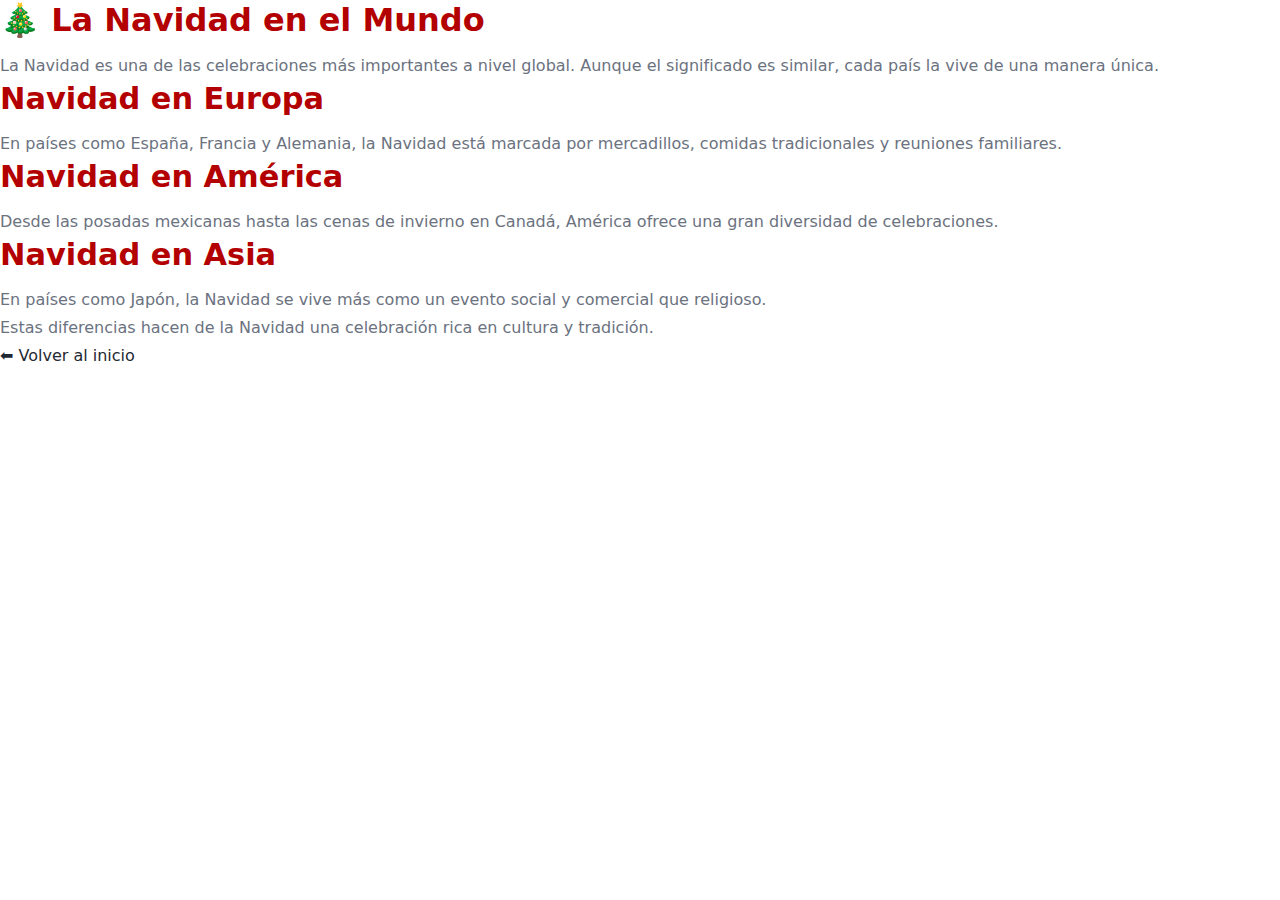
<file: blog/navidad-en-el-mundo.html>
<!DOCTYPE html>
<html lang="es">
<head>
  <meta charset="UTF-8">
  <title>La Navidad en el Mundo | Tradiciones Globales</title>
  <meta name="description" content="Descubre cómo se celebra la Navidad en diferentes países del mundo, con tradiciones, comidas y costumbres únicas.">
  <link rel="canonical" href="https://tudominio.com/blog/navidad-en-el-mundo">
  <link rel="stylesheet" href="../assets/css/style.css">

</head>
<body>

<h1>🎄 La Navidad en el Mundo</h1>

<p>La Navidad es una de las celebraciones más importantes a nivel global. Aunque el significado es similar, cada país la vive de una manera única.</p>

<h2>Navidad en Europa</h2>
<p>En países como España, Francia y Alemania, la Navidad está marcada por mercadillos, comidas tradicionales y reuniones familiares.</p>

<h2>Navidad en América</h2>
<p>Desde las posadas mexicanas hasta las cenas de invierno en Canadá, América ofrece una gran diversidad de celebraciones.</p>

<h2>Navidad en Asia</h2>
<p>En países como Japón, la Navidad se vive más como un evento social y comercial que religioso.</p>

<p>Estas diferencias hacen de la Navidad una celebración rica en cultura y tradición.</p>

<a href="../index.html">⬅ Volver al inicio</a>

</body>
</html>
</file>
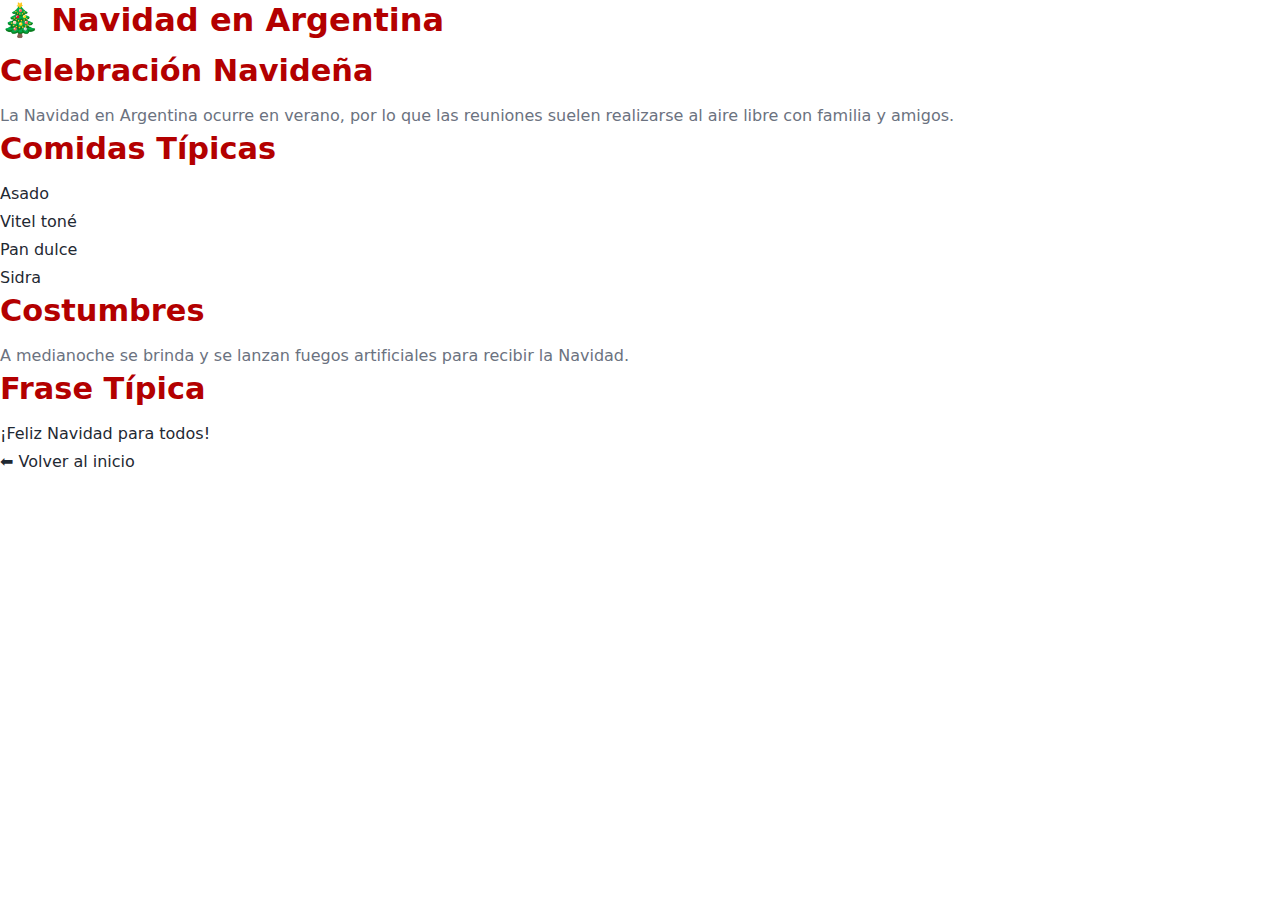
<file: pais/argentina.html>
<!DOCTYPE html>
<html lang="es-AR">
<head>
  <meta charset="UTF-8">
  <title>Navidad en Argentina | Verano y Tradición</title>
  <meta name="description" content="Así se celebra la Navidad en Argentina: cenas familiares, fuegos artificiales y tradiciones únicas de verano.">
  <link rel="stylesheet" href="../assets/css/style.css">

</head>
<body>

<h1>🎄 Navidad en Argentina</h1>

<h2>Celebración Navideña</h2>
<p>La Navidad en Argentina ocurre en verano, por lo que las reuniones suelen realizarse al aire libre con familia y amigos.</p>

<h2>Comidas Típicas</h2>
<ul>
  <li>Asado</li>
  <li>Vitel toné</li>
  <li>Pan dulce</li>
  <li>Sidra</li>
</ul>

<h2>Costumbres</h2>
<p>A medianoche se brinda y se lanzan fuegos artificiales para recibir la Navidad.</p>

<h2>Frase Típica</h2>
<blockquote>¡Feliz Navidad para todos!</blockquote>

<a href="../index.html">⬅ Volver al inicio</a>

</body>
</html>
</file>
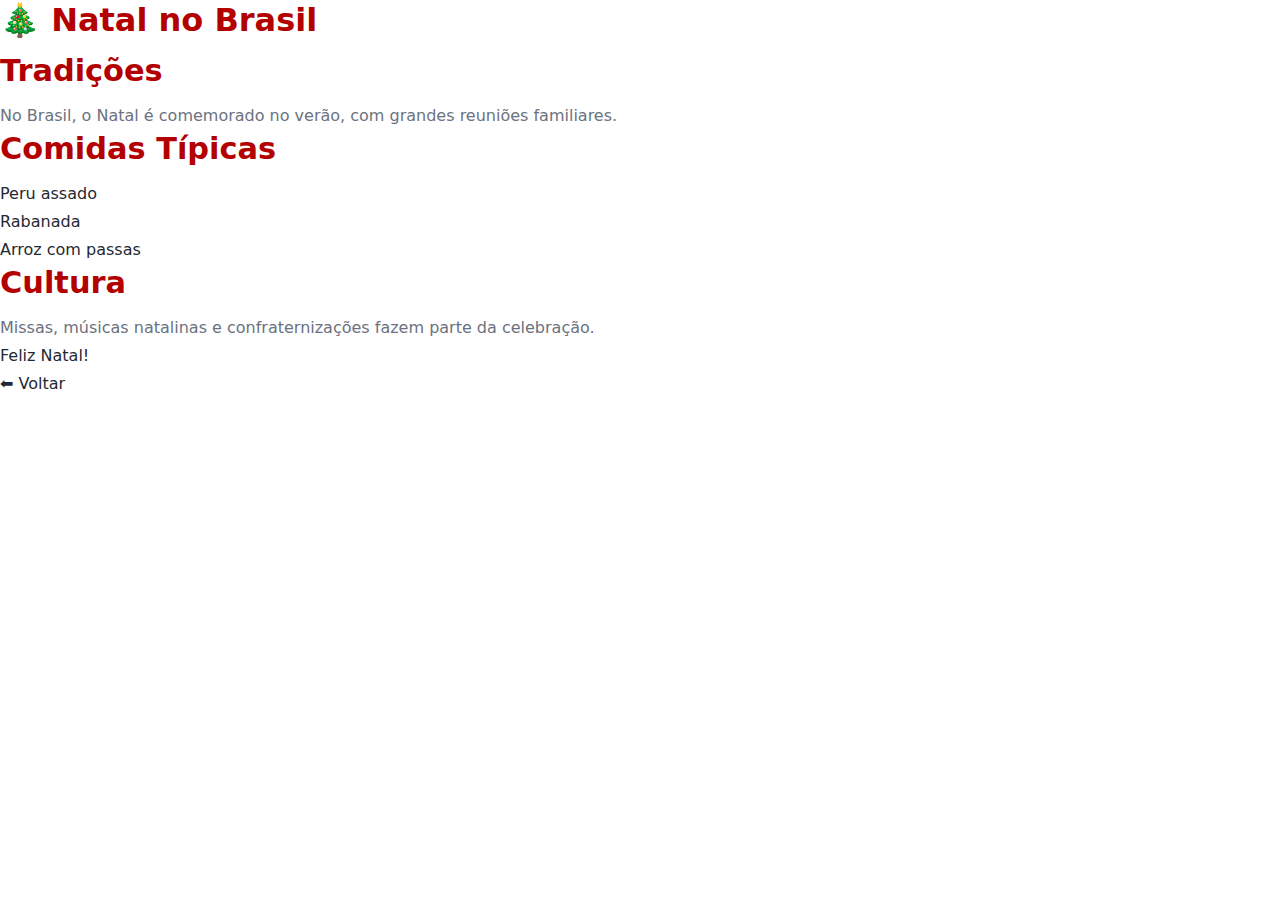
<file: pais/brasil.html>
<!DOCTYPE html>
<html lang="pt-BR">
<head>
  <meta charset="UTF-8">
  <title>Natal no Brasil | Tradições e Costumes</title>
  <meta name="description" content="O Natal no Brasil é celebrado com família, ceias especiais e eventos culturais.">
  <link rel="stylesheet" href="../assets/css/style.css">

</head>
<body>

<h1>🎄 Natal no Brasil</h1>

<h2>Tradições</h2>
<p>No Brasil, o Natal é comemorado no verão, com grandes reuniões familiares.</p>

<h2>Comidas Típicas</h2>
<ul>
  <li>Peru assado</li>
  <li>Rabanada</li>
  <li>Arroz com passas</li>
</ul>

<h2>Cultura</h2>
<p>Missas, músicas natalinas e confraternizações fazem parte da celebração.</p>

<blockquote>Feliz Natal!</blockquote>

<a href="../index.html">⬅ Voltar</a>

</body>
</html>
</file>
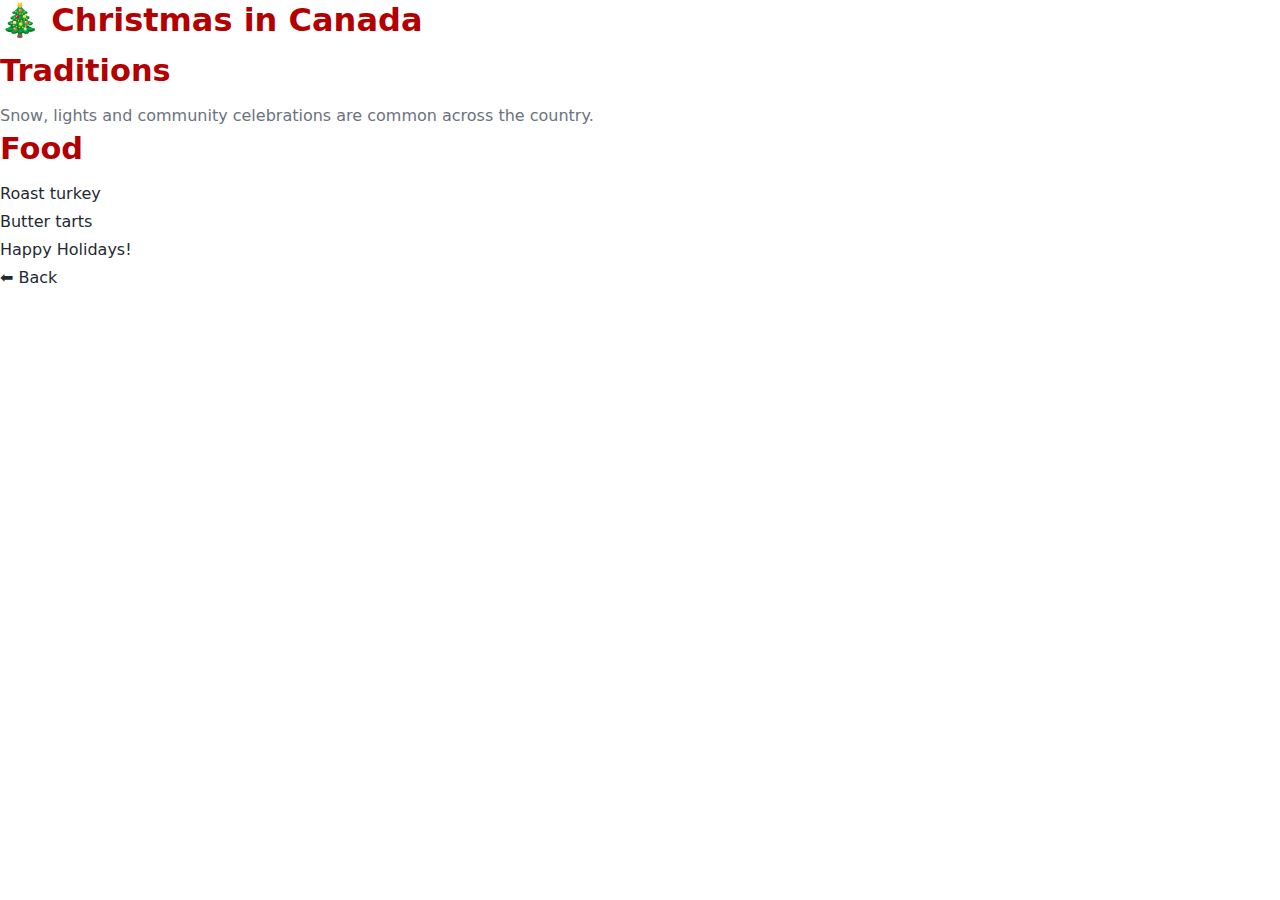
<file: pais/canada.html>
<!DOCTYPE html>
<html lang="en-CA">
<head>
  <meta charset="UTF-8">
  <title>Christmas in Canada | Winter Traditions</title>
  <meta name="description" content="Christmas in Canada is celebrated with winter activities, family gatherings and festive meals.">
  <link rel="stylesheet" href="../assets/css/style.css">

</head>
<body>

<h1>🎄 Christmas in Canada</h1>

<h2>Traditions</h2>
<p>Snow, lights and community celebrations are common across the country.</p>

<h2>Food</h2>
<ul>
  <li>Roast turkey</li>
  <li>Butter tarts</li>
</ul>

<blockquote>Happy Holidays!</blockquote>

<a href="../index.html">⬅ Back</a>

</body>
</html>
</file>
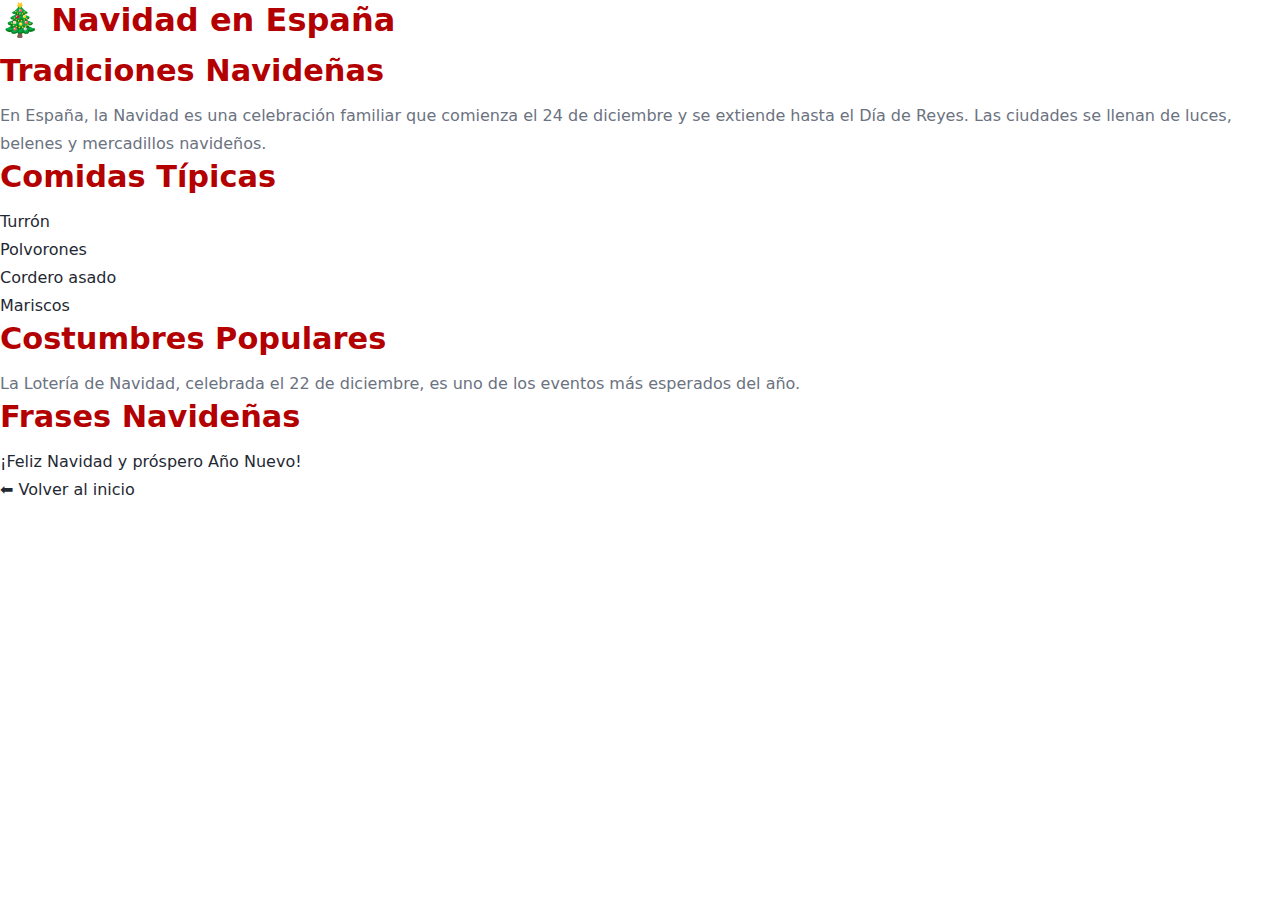
<file: pais/espana.html>
<!DOCTYPE html>
<html lang="es-ES">
<head>
  <meta charset="UTF-8">
  <title>Navidad en España | Tradiciones, Comidas y Costumbres</title>
  <meta name="description" content="Descubre cómo se celebra la Navidad en España: tradiciones, comidas típicas, costumbres y celebraciones populares.">
  <link rel="canonical" href="https://tudominio.com/pais/espana">
  <link rel="alternate" hreflang="es-ES" href="https://tudominio.com/pais/espana">
  <link rel="stylesheet" href="../assets/css/style.css">

</head>
<body>

<h1>🎄 Navidad en España</h1>

<h2>Tradiciones Navideñas</h2>
<p>En España, la Navidad es una celebración familiar que comienza el 24 de diciembre y se extiende hasta el Día de Reyes. Las ciudades se llenan de luces, belenes y mercadillos navideños.</p>

<h2>Comidas Típicas</h2>
<ul>
  <li>Turrón</li>
  <li>Polvorones</li>
  <li>Cordero asado</li>
  <li>Mariscos</li>
</ul>

<h2>Costumbres Populares</h2>
<p>La Lotería de Navidad, celebrada el 22 de diciembre, es uno de los eventos más esperados del año.</p>

<h2>Frases Navideñas</h2>
<blockquote>¡Feliz Navidad y próspero Año Nuevo!</blockquote>

<a href="../index.html">⬅ Volver al inicio</a>

</body>
</html>
</file>
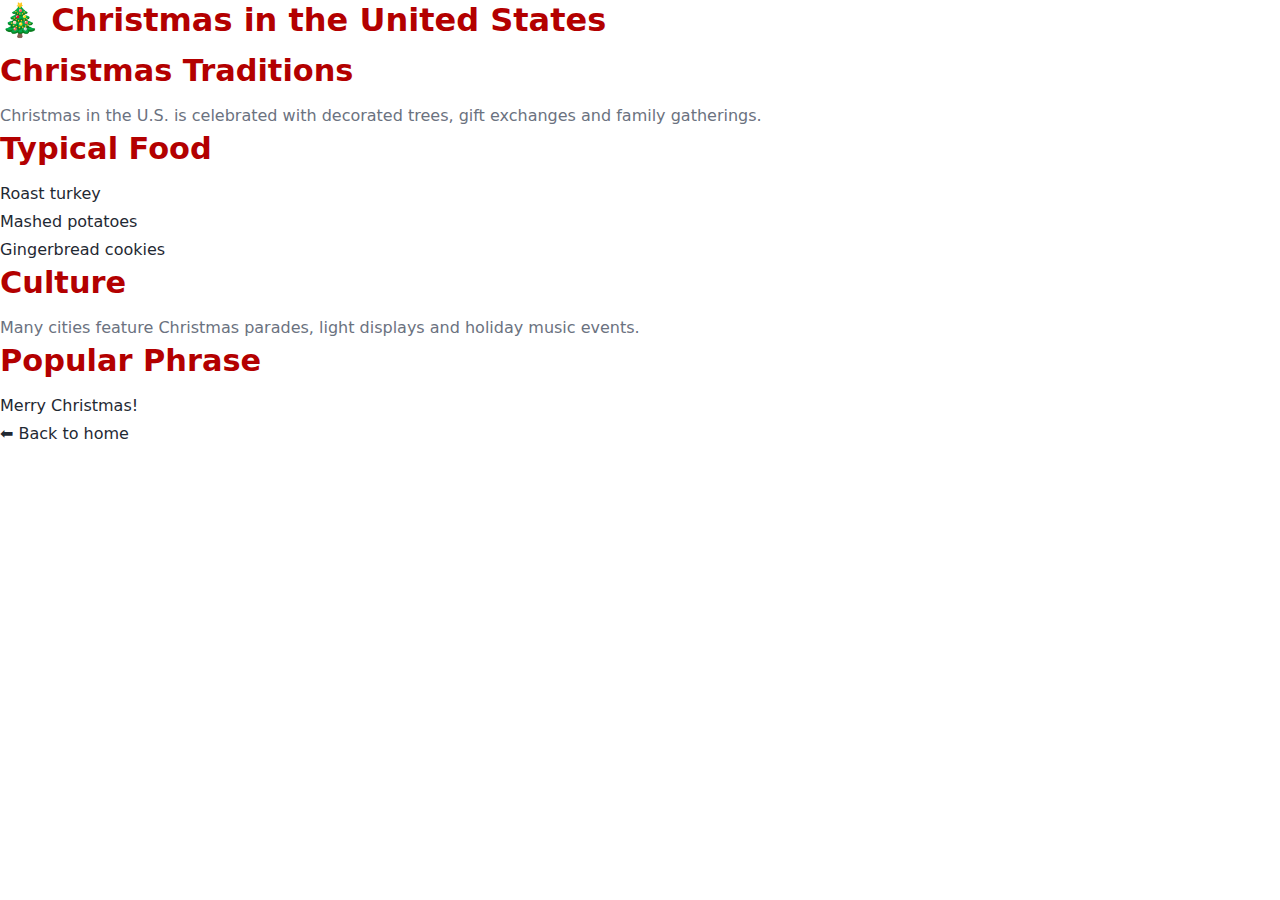
<file: pais/estados-unidos.html>
<!DOCTYPE html>
<html lang="en-US">
<head>
  <meta charset="UTF-8">
  <title>Christmas in the United States | Traditions</title>
  <meta name="description" content="Discover how Christmas is celebrated in the United States, including decorations, food and family traditions.">
  <link rel="stylesheet" href="../assets/css/style.css">

</head>
<body>

<h1>🎄 Christmas in the United States</h1>

<h2>Christmas Traditions</h2>
<p>Christmas in the U.S. is celebrated with decorated trees, gift exchanges and family gatherings.</p>

<h2>Typical Food</h2>
<ul>
  <li>Roast turkey</li>
  <li>Mashed potatoes</li>
  <li>Gingerbread cookies</li>
</ul>

<h2>Culture</h2>
<p>Many cities feature Christmas parades, light displays and holiday music events.</p>

<h2>Popular Phrase</h2>
<blockquote>Merry Christmas!</blockquote>

<a href="../index.html">⬅ Back to home</a>

</body>
</html>
</file>
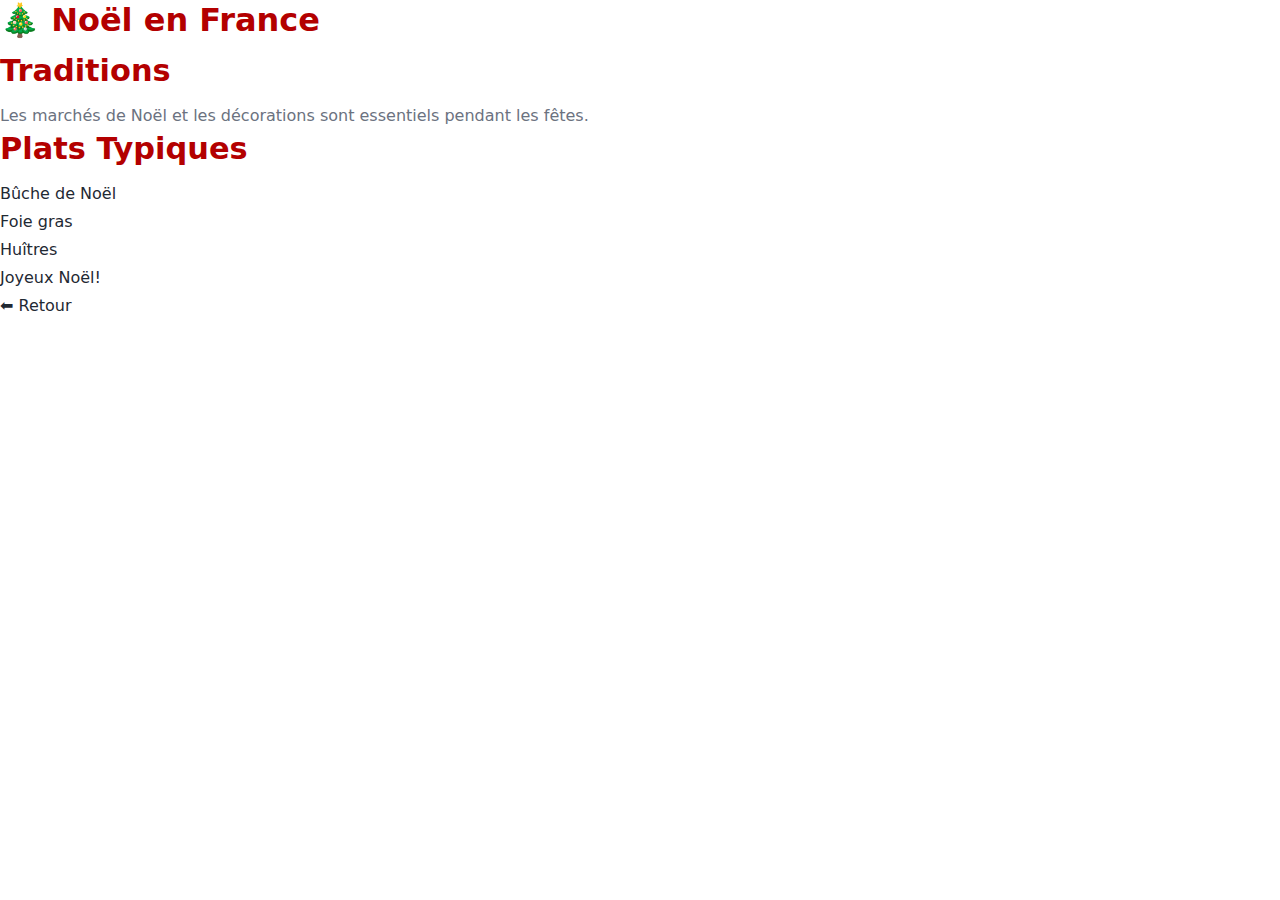
<file: pais/francia.html>
<!DOCTYPE html>
<html lang="fr-FR">
<head>
  <meta charset="UTF-8">
  <title>Noël en France | Traditions et Gastronomie</title>
  <meta name="description" content="Découvrez comment Noël est célébré en France avec gastronomie, marchés et traditions.">
  <link rel="stylesheet" href="../assets/css/style.css">

</head>
<body>

<h1>🎄 Noël en France</h1>

<h2>Traditions</h2>
<p>Les marchés de Noël et les décorations sont essentiels pendant les fêtes.</p>

<h2>Plats Typiques</h2>
<ul>
  <li>Bûche de Noël</li>
  <li>Foie gras</li>
  <li>Huîtres</li>
</ul>

<blockquote>Joyeux Noël!</blockquote>

<a href="../index.html">⬅ Retour</a>

</body>
</html>
</file>
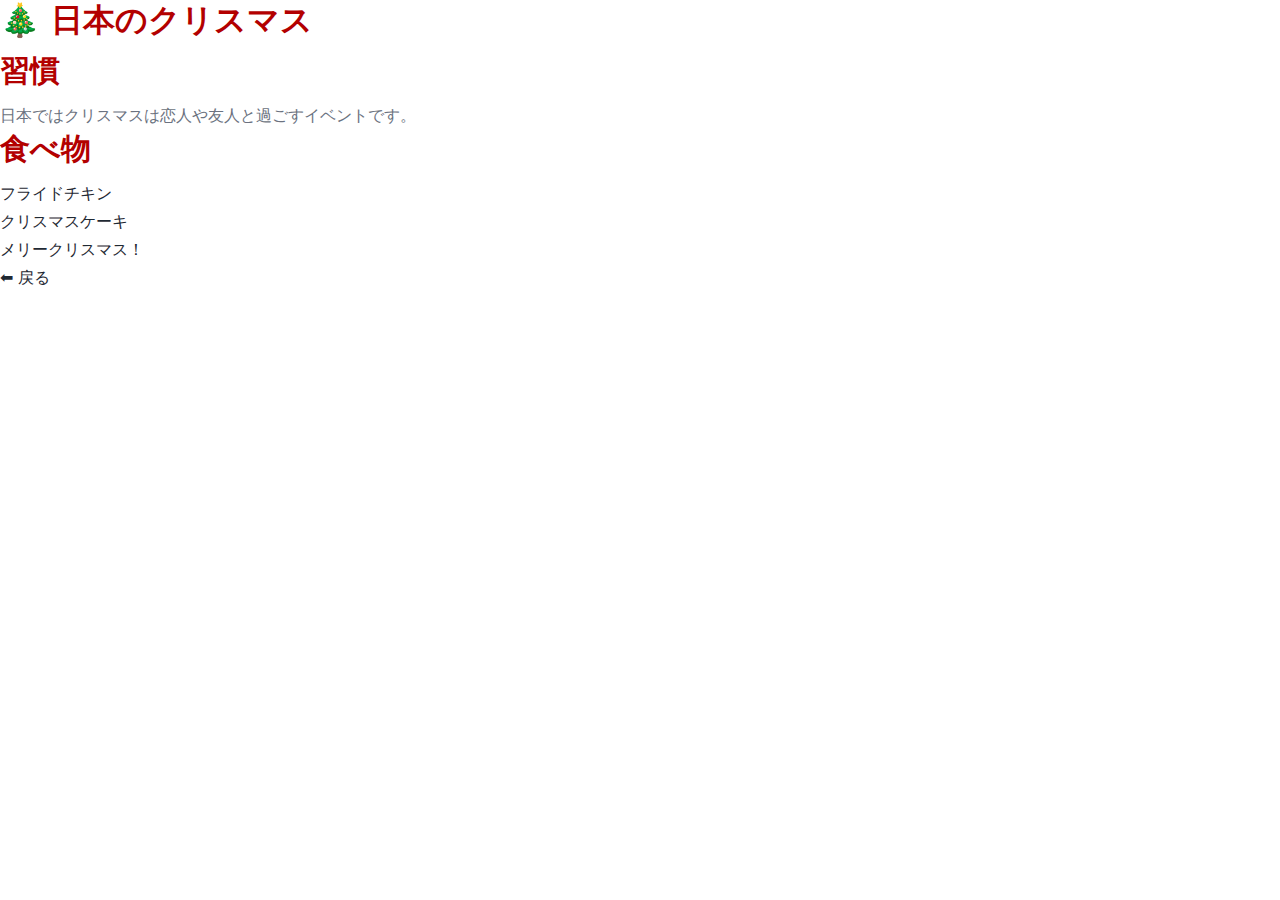
<file: pais/japon.html>
<!DOCTYPE html>
<html lang="ja">
<head>
  <meta charset="UTF-8">
  <title>日本のクリスマス | 日本の習慣</title>
  <meta name="description" content="日本のクリスマスはカップルや友人と祝う特別な日です。">
  <link rel="stylesheet" href="../assets/css/style.css">

</head>
<body>

<h1>🎄 日本のクリスマス</h1>

<h2>習慣</h2>
<p>日本ではクリスマスは恋人や友人と過ごすイベントです。</p>

<h2>食べ物</h2>
<ul>
  <li>フライドチキン</li>
  <li>クリスマスケーキ</li>
</ul>

<blockquote>メリークリスマス！</blockquote>

<a href="../index.html">⬅ 戻る</a>

</body>
</html>
</file>
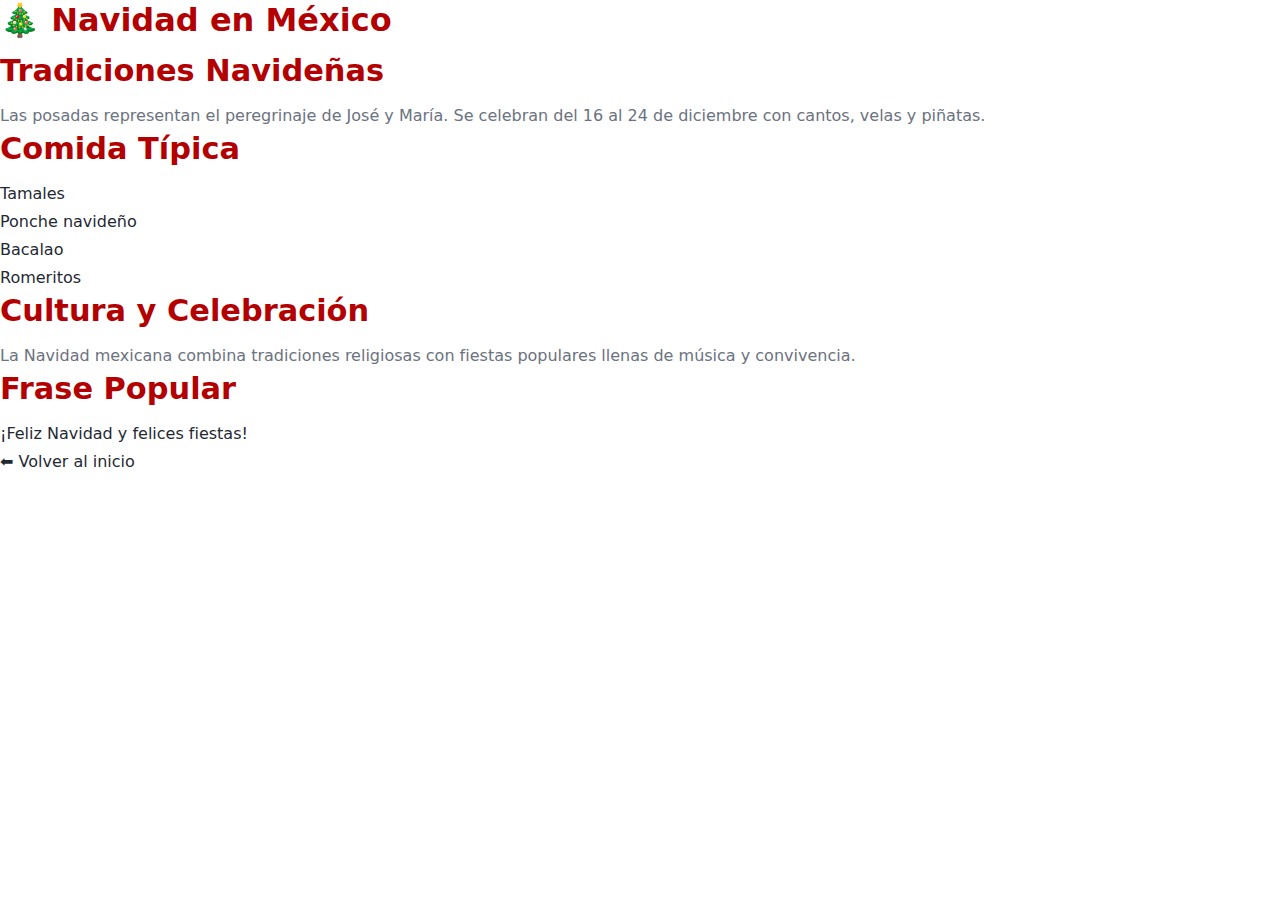
<file: pais/mexico.html>
<!DOCTYPE html>
<html lang="es-MX">
<head>
  <meta charset="UTF-8">
  <title>Navidad en México | Posadas y Tradiciones</title>
  <meta name="description" content="La Navidad en México se celebra con posadas, piñatas, comida típica y reuniones familiares llenas de color.">
  <link rel="canonical" href="https://tudominio.com/pais/mexico">
  <link rel="alternate" hreflang="es-MX" href="https://tudominio.com/pais/mexico">
  <link rel="stylesheet" href="../assets/css/style.css">

</head>
<body>

<h1>🎄 Navidad en México</h1>

<h2>Tradiciones Navideñas</h2>
<p>Las posadas representan el peregrinaje de José y María. Se celebran del 16 al 24 de diciembre con cantos, velas y piñatas.</p>

<h2>Comida Típica</h2>
<ul>
  <li>Tamales</li>
  <li>Ponche navideño</li>
  <li>Bacalao</li>
  <li>Romeritos</li>
</ul>

<h2>Cultura y Celebración</h2>
<p>La Navidad mexicana combina tradiciones religiosas con fiestas populares llenas de música y convivencia.</p>

<h2>Frase Popular</h2>
<blockquote>¡Feliz Navidad y felices fiestas!</blockquote>

<a href="../index.html">⬅ Volver al inicio</a>

</body>
</html>
</file>
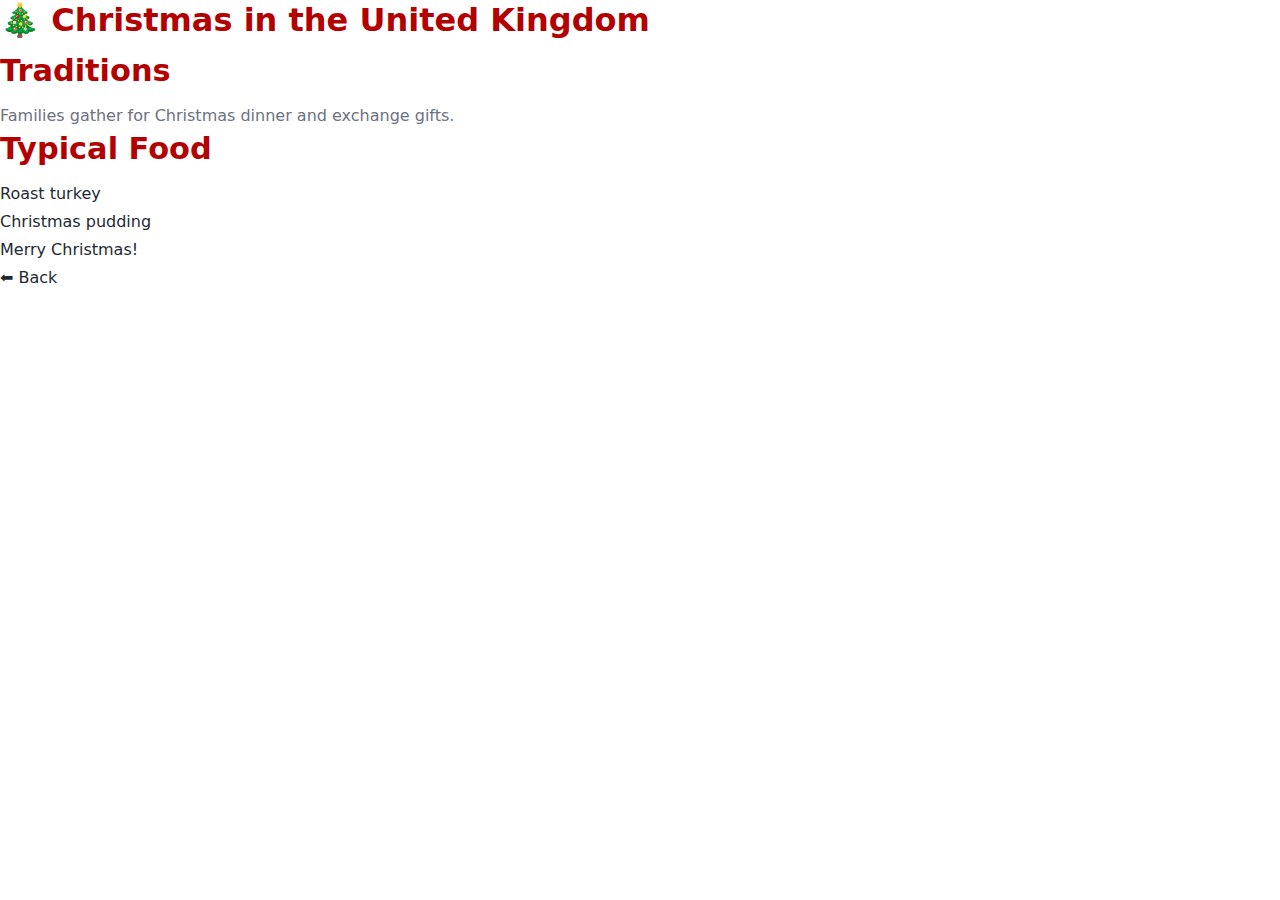
<file: pais/reino-unido.html>
<!DOCTYPE html>
<html lang="en-GB">
<head>
  <meta charset="UTF-8">
  <title>Christmas in the United Kingdom | Traditions</title>
  <meta name="description" content="Learn how Christmas is celebrated in the UK with traditions, food and customs.">
  <link rel="stylesheet" href="../assets/css/style.css">

</head>
<body>

<h1>🎄 Christmas in the United Kingdom</h1>

<h2>Traditions</h2>
<p>Families gather for Christmas dinner and exchange gifts.</p>

<h2>Typical Food</h2>
<ul>
  <li>Roast turkey</li>
  <li>Christmas pudding</li>
</ul>

<blockquote>Merry Christmas!</blockquote>

<a href="../index.html">⬅ Back</a>

</body>
</html>
</file>
<file: assets/css/style.css>
/* ==============================
   VARIABLES GLOBALES
================================ */
:root {
  --primary: #b30000;
  --primary-soft: #d64545;
  --secondary: #0b7a3b;

  --bg: #ffffff;
  --bg-soft: #f8f9fb;
  --bg-card: #ffffff;

  --text: #1f2933;
  --text-soft: #6b7280;

  --radius: 12px;
  --radius-sm: 8px;

  --shadow-soft: 0 6px 18px rgba(0,0,0,.08);
  --shadow-hover: 0 14px 32px rgba(0,0,0,.14);

  --max-width: 1100px;

  --transition: all .25s ease;
}

/* ==============================
   RESET MODERNO
================================ */
*,
*::before,
*::after {
  margin: 0;
  padding: 0;
  box-sizing: border-box;
}

/* ==============================
   BASE
================================ */
html {
  scroll-behavior: smooth;
}

body {
  font-family: "Poppins", system-ui, -apple-system, BlinkMacSystemFont, "Segoe UI", sans-serif;
  background-color: var(--bg);
  color: var(--text);
  line-height: 1.75;
  text-rendering: optimizeLegibility;
  -webkit-font-smoothing: antialiased;
}

img {
  max-width: 100%;
  display: block;
}

a {
  color: inherit;
  text-decoration: none;
  transition: var(--transition);
}

/* ==============================
   HERO
================================ */
.hero {
  position: relative;
  background:
    linear-gradient(180deg, rgba(0,0,0,.45), rgba(179,0,0,.35)),
    url("../images/hero-navidad.webp") center / cover no-repeat;
  color: #fff;
  padding: clamp(3.5rem, 6vw, 6rem) 1rem;
  text-align: center;
}

.hero::after {
  content: "";
  position: absolute;
  inset: 0;
  backdrop-filter: saturate(120%);
}

.hero-content {
  position: relative;
  z-index: 1;
}

.hero h1 {
  font-size: clamp(2.2rem, 5vw, 3rem);
  margin-bottom: .75rem;
  letter-spacing: .4px;
}

.hero p {
  max-width: 720px;
  margin-inline: auto;
  font-size: 1.05rem;
  opacity: .95;
}

/* ==============================
   LAYOUT
================================ */
main {
  display: flex;
  flex-direction: column;
  gap: 2rem;
}

section {
  padding: clamp(2.5rem, 5vw, 3.5rem) 1rem;
  max-width: var(--max-width);
  margin-inline: auto;
}

h1,
h2,
h3 {
  color: var(--primary);
  line-height: 1.25;
  margin-bottom: .75rem;
}

h2 {
  font-size: clamp(1.5rem, 3vw, 1.9rem);
}

p {
  color: var(--text-soft);
}

/* ==============================
   PAÍSES
================================ */
.countries-grid {
  list-style: none;
  display: grid;
  grid-template-columns: repeat(auto-fit, minmax(170px, 1fr));
  gap: 1.5rem;
  margin-top: 1.75rem;
}

.countries-grid a {
  display: flex;
  align-items: center;
  justify-content: center;
  padding: 1.4rem;
  background: var(--bg-card);
  border-radius: var(--radius);
  font-weight: 600;
  box-shadow: var(--shadow-soft);
  transition: var(--transition);
}

.countries-grid a:hover,
.countries-grid a:focus-visible {
  transform: translateY(-6px) scale(1.02);
  box-shadow: var(--shadow-hover);
  color: var(--primary);
  outline: none;
}

/* ==============================
   BLOG
================================ */
.blog {
  background: var(--bg-soft);
  border-radius: var(--radius);
}

.blog {
  background: var(--bg-soft);
  border-radius: var(--radius);
  margin-top: 3rem;
  padding: 2.5rem 2rem;
  border: 1px solid rgba(0,0,0,.06);
}

.blog h2 {
  display: flex;
  align-items: center;
  gap: .5rem;
}

.blog-list a {
  position: relative;
  overflow: hidden;
}

.blog-list a::before {
  content: "";
  position: absolute;
  left: 0;
  top: 0;
  width: 4px;
  height: 100%;
  background: var(--primary);
  opacity: .8;
}


.blog-list {
  list-style: none;
  margin-top: 1.25rem;
  display: grid;
  gap: 1rem;
}

.blog-list a {
  display: block;
  padding: 1.25rem 1.5rem;
  background: var(--bg-card);
  border-radius: var(--radius-sm);
  font-weight: 500;
  box-shadow: var(--shadow-soft);
}

.blog-list a:hover {
  transform: translateX(6px);
  box-shadow: var(--shadow-hover);
  color: var(--primary);
}

/* ==============================
   FOOTER
================================ */
footer {
  background: linear-gradient(180deg, #111, #000);
  color: #e5e7eb;
  padding: 2.5rem 1rem;
  text-align: center;
  margin-top: 4rem;
  font-size: .9rem;
}

footer p {
  opacity: .85;
}

footer a {
  color: #fff;
  font-weight: 500;
}

/* ==============================
   RESPONSIVE
================================ */
@media (max-width: 768px) {
  .hero p {
    font-size: 1rem;
  }
}

/* ==============================
   🌙 MODO OSCURO AUTOMÁTICO
================================ */
@media (prefers-color-scheme: dark) {
  :root {
    --primary: #ef4444;
    --primary-soft: #f87171;
    --secondary: #22c55e;

    --bg: #0f172a;
    --bg-soft: #020617;
    --bg-card: #020617;

    --text: #e5e7eb;
    --text-soft: #9ca3af;

    --shadow-soft: 0 6px 20px rgba(0,0,0,.45);
    --shadow-hover: 0 18px 45px rgba(0,0,0,.65);
  }

  body {
    background-color: var(--bg);
  }

  h1,
  h2,
  h3 {
    color: var(--primary);
  }

  /* HERO */
  .hero {
    background:
      linear-gradient(180deg, rgba(0,0,0,.7), rgba(179,0,0,.5)),
      url("../images/hero-navidad.webp") center / cover no-repeat;
  }

  /* CARDS */
  .countries-grid a,
  .blog-list a {
    background-color: var(--bg-card);
  }

  .countries-grid a:hover,
  .blog-list a:hover {
    color: var(--primary);
  }

  /* BLOG SECTION */
  .blog {
    background-color: var(--bg-soft);
  }

  /* FOOTER */
  footer {
    background: linear-gradient(180deg, #020617, #000);
    color: #cbd5f5;
  }
}


@media (max-width: 480px) {
  body {
    font-size: 0.95rem;
  }

  h1 {
    font-size: 1.9rem;
  }

  h2 {
    font-size: 1.4rem;
  }

  section {
    padding: 2rem 1rem;
  }

  .countries-grid {
    gap: 1rem;
  }

  .countries-grid a {
    padding: 1.1rem;
  }

  .blog-list a {
    padding: 1rem;
  }

  footer {
    padding: 2rem 1rem;
  }
  .blog {
  padding: 2rem 1.25rem;
}

.blog-list a {
  font-size: .95rem;
}

.blog-list a small {
  font-size: .75rem;
}

}
</file>
